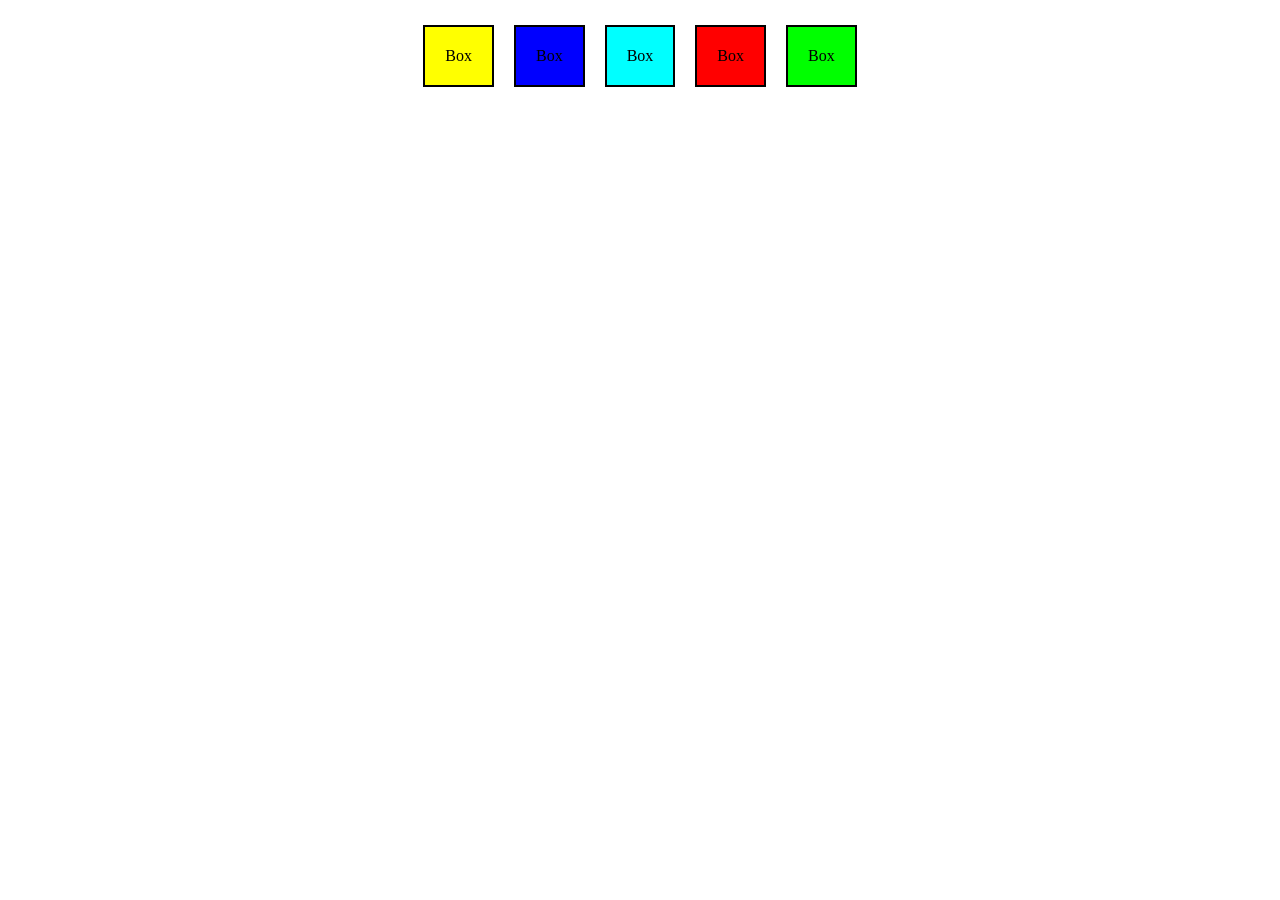
<file: Box Colouring/index.html>
<!DOCTYPE html>
<html lang="en">
<head>
    <meta charset="UTF-8">
    <meta name="viewport" content="width=device-width, initial-scale=1.0">
    <link rel="stylesheet" href="style.css">
    <title>Boxes</title>
</head>
<body>
    <div class="container">
        <div class="box">Box</div>
        <div class="box">Box</div>
        <div class="box">Box</div>
        <div class="box">Box</div>
        <div class="box">Box</div>
    </div>
    <script src="script.js"></script>
</body>
</html>
</file>
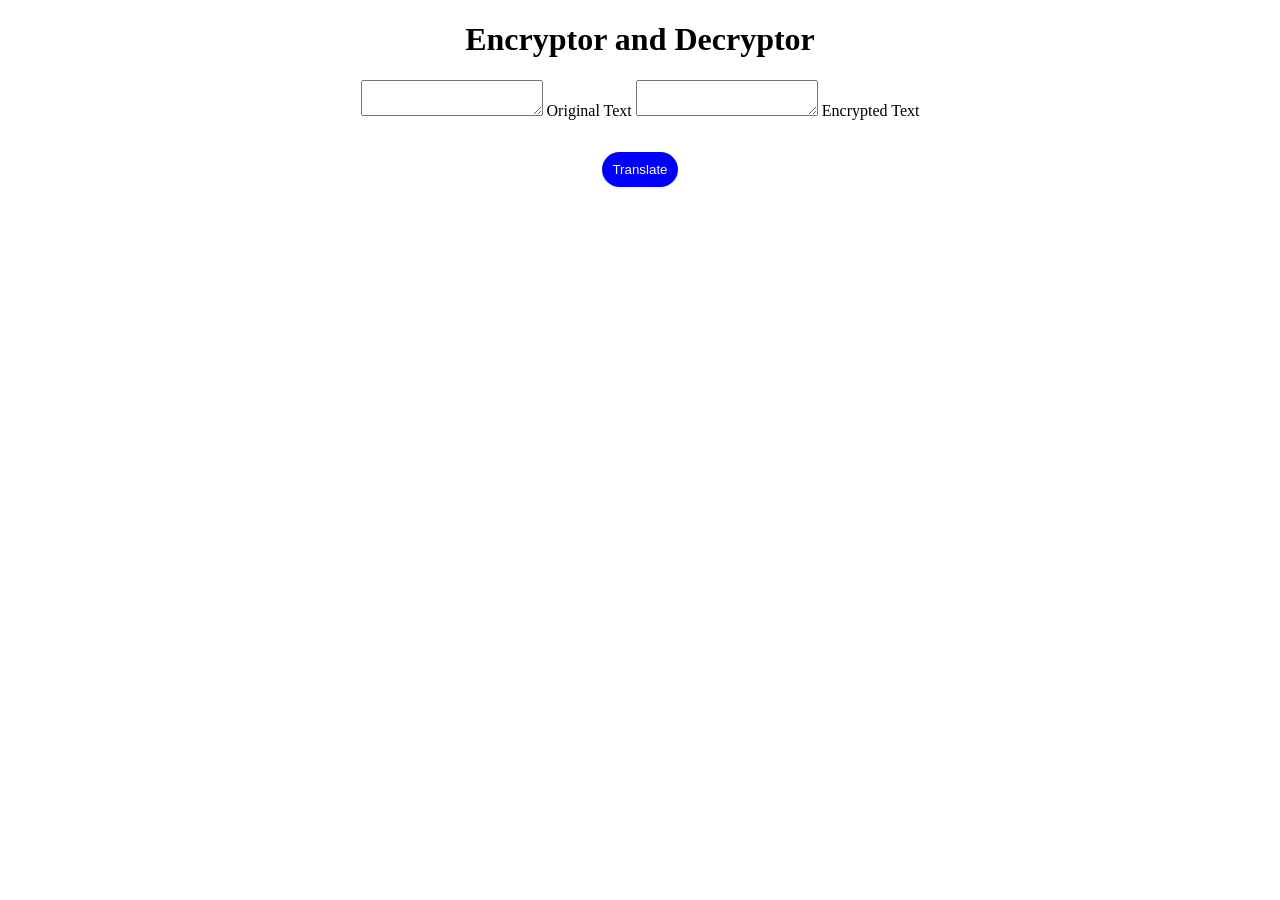
<file: Encrypt/index.html>
<!DOCTYPE html>
<html lang="en">
<head>
    <meta charset="UTF-8">
    <meta name="viewport" content="width=device-width, initial-scale=1.0">
    <title>Encryptor</title>
    <link rel="stylesheet" href="style.css">
</head>
<body>
    
    <h1>Encryptor and Decryptor</h1>
    <div>
    <textarea id = "org"></textarea>
    <label for = "text">Original Text</label>
    <textarea id = "trns"></textarea>
    <label for = "text">Encrypted Text</label>
    <div class = "result">
    <p id = "originalText"></p>
    <p id = "encryptedText"></p>
    </div>
    </div>
    <button onclick="gugugaga()">Translate</button>
    <script src="script.js"></script>
</body>
</html>
</file>
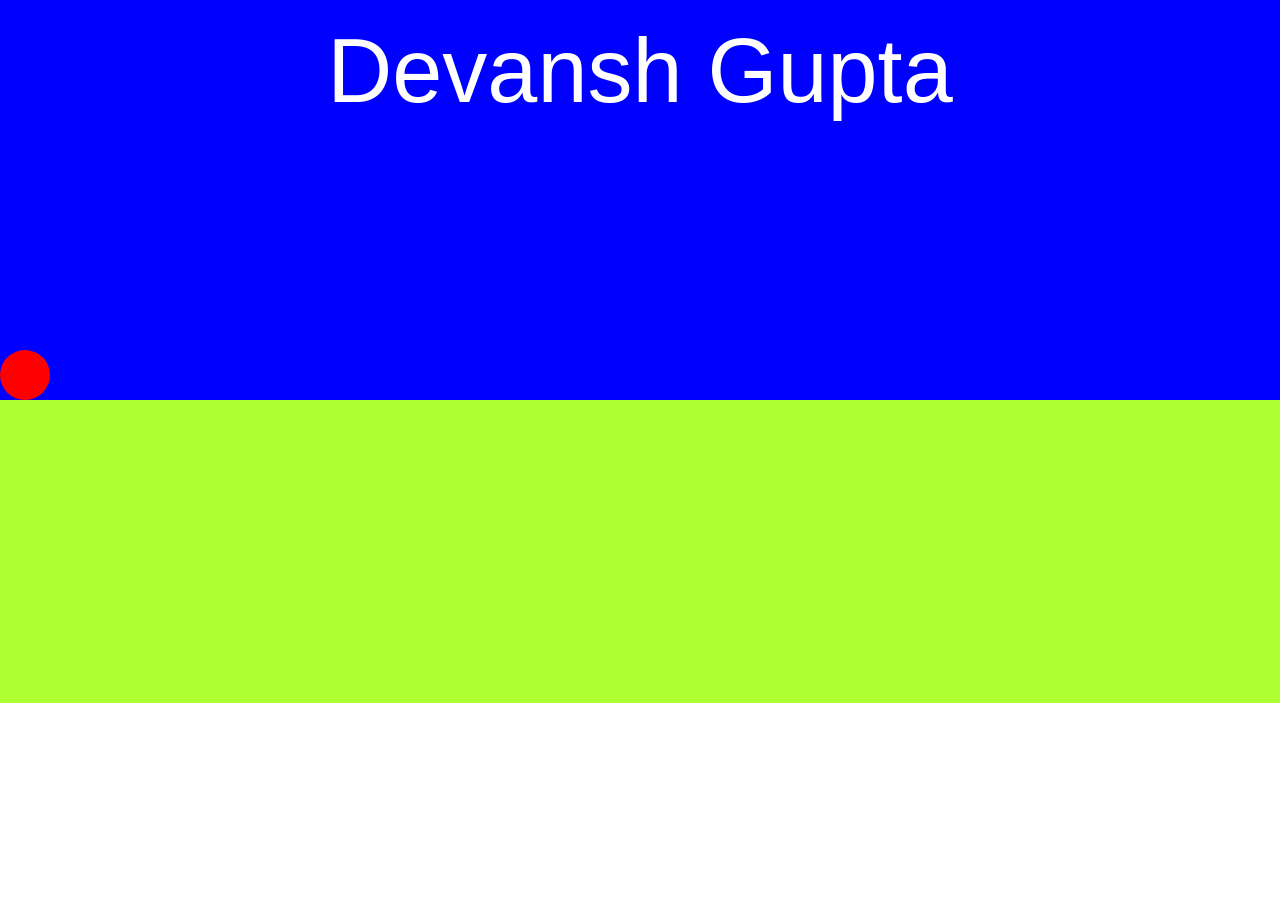
<file: Ball Animation/ball.html>
<!DOCTYPE html>
<html lang="en">
<head>
    <meta charset="UTF-8">
    <meta name="viewport" content="width=device-width, initial-scale=1.0">
    <link rel="stylesheet" href="balls.css">
    <title>Ball Simulation - Devansh Gupta</title>
</head>
<body>
    <div class = "stage">
        <span>Devansh Gupta</span>
        <div class="ball"></div>
    </div>
    <div class = "ground"></div>
</body>
</html>
</file>
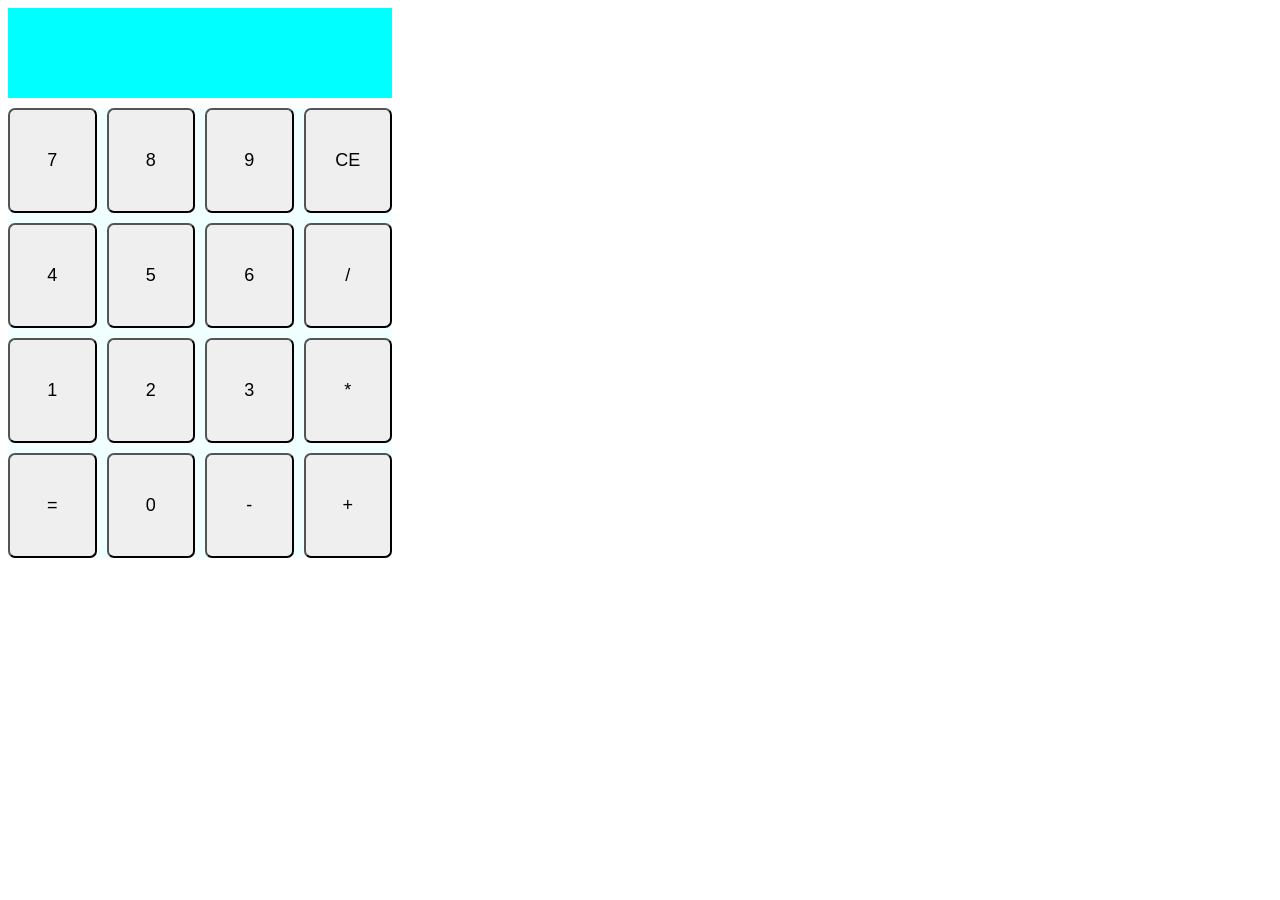
<file: Calculator/fault.html>
<!DOCTYPE html>
<html lang="en">
<head>
    <meta charset="UTF-8">
    <meta name="viewport" content="width=device-width, initial-scale=1.0">
    <title>Calculator</title>
</head>
<body>
    <style>
        .screen{
            width: 30vw;
            height: 10vh;
            background-color: aqua;
            text-align: right;
            font-size: 25px;
        }
        .buttons{
            
            margin-top: 10px;
            width: 30vw;
            height: 50vh;
            background-color: azure;
            display: grid;
            gap: 10px;
            grid-template-columns: 1fr 1fr 1fr 1fr;
        }
        .buttons button{
            font-size: large;
            border-radius: 7px;
            cursor: pointer;
        }
        .buttons button:hover{
            border: 0.5px solid black;
            background-color: rgb(187, 199, 199);
        }
    </style>
    <div class="screen" id = "screen1"></div>
    <div class="buttons">
        <button id="7" onclick = "seven()">7</button>
        <button id="8" onclick = "eight()">8</button>
        <button id="9" onclick = "nine()">9</button>
        <button id="cancel" onclick = "cancel()">CE</button>
        <button id="4" onclick = "four()">4</button>
        <button id="5" onclick = "five()">5</button>
        <button id="6" onclick = "six()">6</button>
        <button id="divide" onclick = "divide()">/</button>
        <button id="1" onclick = "one()">1</button>
        <button id="2" onclick = "two()">2</button>
        <button id="3" onclick = "three()">3</button>
        <button id="multiply" onclick = "multiply()">*</button>
        <button id="submit" onclick = "result()">=</button>
        <button id="0" onclick = "zero()">0</button>
        <button id="minus" onclick = "minus()">-</button>
        <button id="plus" onclick = "sum()">+</button>
    </div>
    <script src="faulty.js"></script>
</body>
</html>
</file>
<file: Box Colouring/style.css>
*{
    margin: 0;
    padding: 0;
}
.container{
    margin: 25px;
    display: flex;
    justify-content: center;
    align-items: center;
    gap: 20px;
}
.box{
    display: flex;
    justify-content: center;
    align-items: center;
    border: 2px solid black;
    padding: 20px;
}
</file>
<file: Encrypt/style.css>
*{
    text-align: center;
    
}
.result{
    display: flex;
    justify-content: center;
    align-items: center;
    gap: 45px;
}
button{
    color: white;
    background-color: rgb(0, 0, 255);
    padding: 10px;
    border: none;
    border-radius: 19px;
}
</file>
<file: Ball Animation/balls.css>
*{
    margin: 0;
    padding: 0;
}
.stage{
    background-color: blue;
    width: 100vw;
    height: 400px;
    position: fixed;
    text-align: center;
}
.ball{
    background-color: red;
    width: 50px;
    height: 50px;
    border-radius: 50px;
    position: absolute;
    bottom: 0;
    animation: bounce 0.5s ease-out 0s infinite alternate, move 10s linear 0s infinite alternate;
}

@keyframes bounce{
    from{
        bottom: 0px;
    }
    to{
        bottom: 70px;
    }
}
@keyframes move{
    from{
        left: 0;
    }
    to{
        left: 96.7vw;
    }
}
.stage span{
    color: white;
    font-family: sans-serif;
    font-size: 90px;
    position: relative;
    top: 20px;
}
.ground{
    width: 100vw;
    background-color: greenyellow;
    height: 400px;
    padding-top: 303px;
}
</file>
